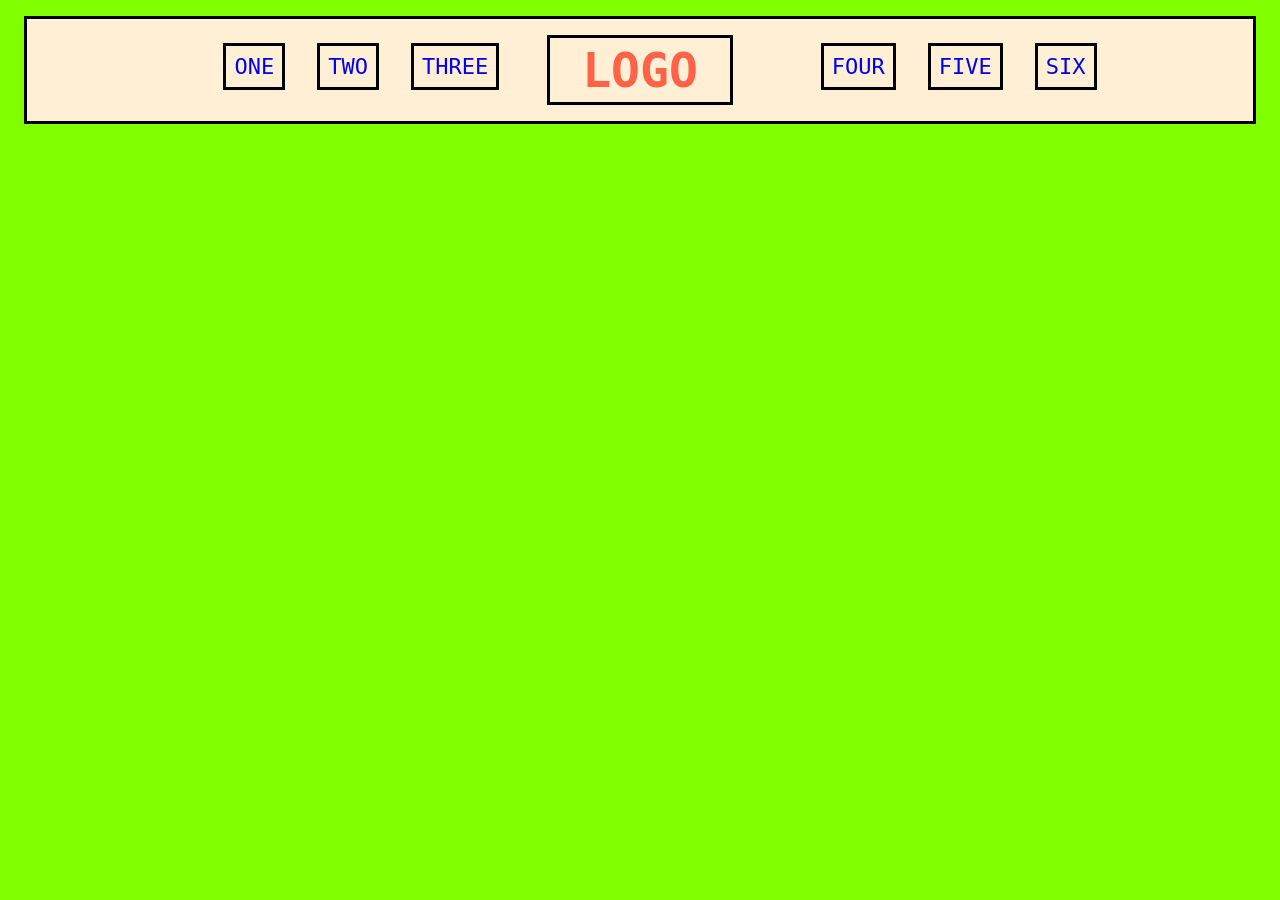
<file: flex/02-flex-header/index.html>
<!DOCTYPE html>
<html lang="en">
  <head>
    <meta charset="UTF-8">
    <meta http-equiv="X-UA-Compatible" content="IE=edge">
    <meta name="viewport" content="width=device-width, initial-scale=1.0">
    <title>Flex Header</title>
    <link rel="stylesheet" href="style.css">
  </head>
  <body>
    <div class="header">
      <div class="left-links">
        <ul>
          <li class="one"><a href="#">ONE</a></li>
          <li class="two"><a href="#">TWO</a></li>
          <li class="three"><a href="#">THREE</a></li>
        </ul>
      </div>
      <div class="logo">LOGO</div>
      <div class="right-links">
        <ul>
          <li><a href="#">FOUR</a></li>
          <li><a href="#">FIVE</a></li>
          <li><a href="#">SIX</a></li>
        </ul>
      </div>
    </div>
  </body>
</html>
</file>
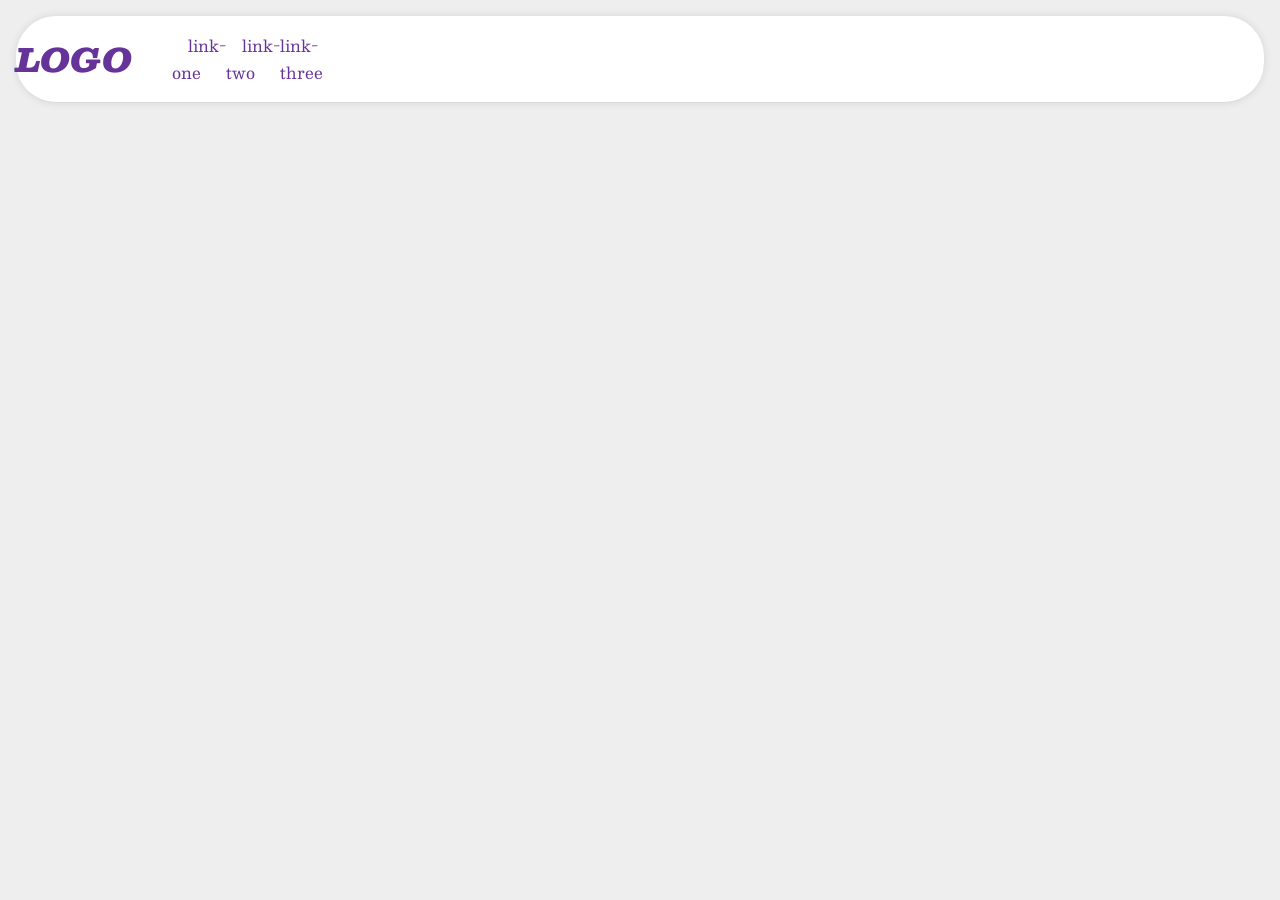
<file: flex/03-flex-header-2/index.html>
<!DOCTYPE html>
<html lang="en">
  <head>
    <meta charset="UTF-8">
    <meta http-equiv="X-UA-Compatible" content="IE=edge">
    <meta name="viewport" content="width=device-width, initial-scale=1.0">
    <title>Flex Header 2</title>
    <link rel="stylesheet" href="style.css">
  </head>
  
  <body>
    
    <div class="header">
      <div class="logo">
        LOGO
      </div>
      
      <ul class="links">
        <li><a href="https://google.com" target="_blank" class="link1">link-one</a></li>
        <li><a href="https://google.com" target="_blank" class="link2">link-two</a></li>
        <li><a href="https://google.com" target="_blank" class-="link3">link-three</a></li>
      
      </ul>
      <button class="notifications">
        1 new notification
      </button>
      
      <div class="profile-image"></div>

    </div>
  
  </body>
</html>
</file>
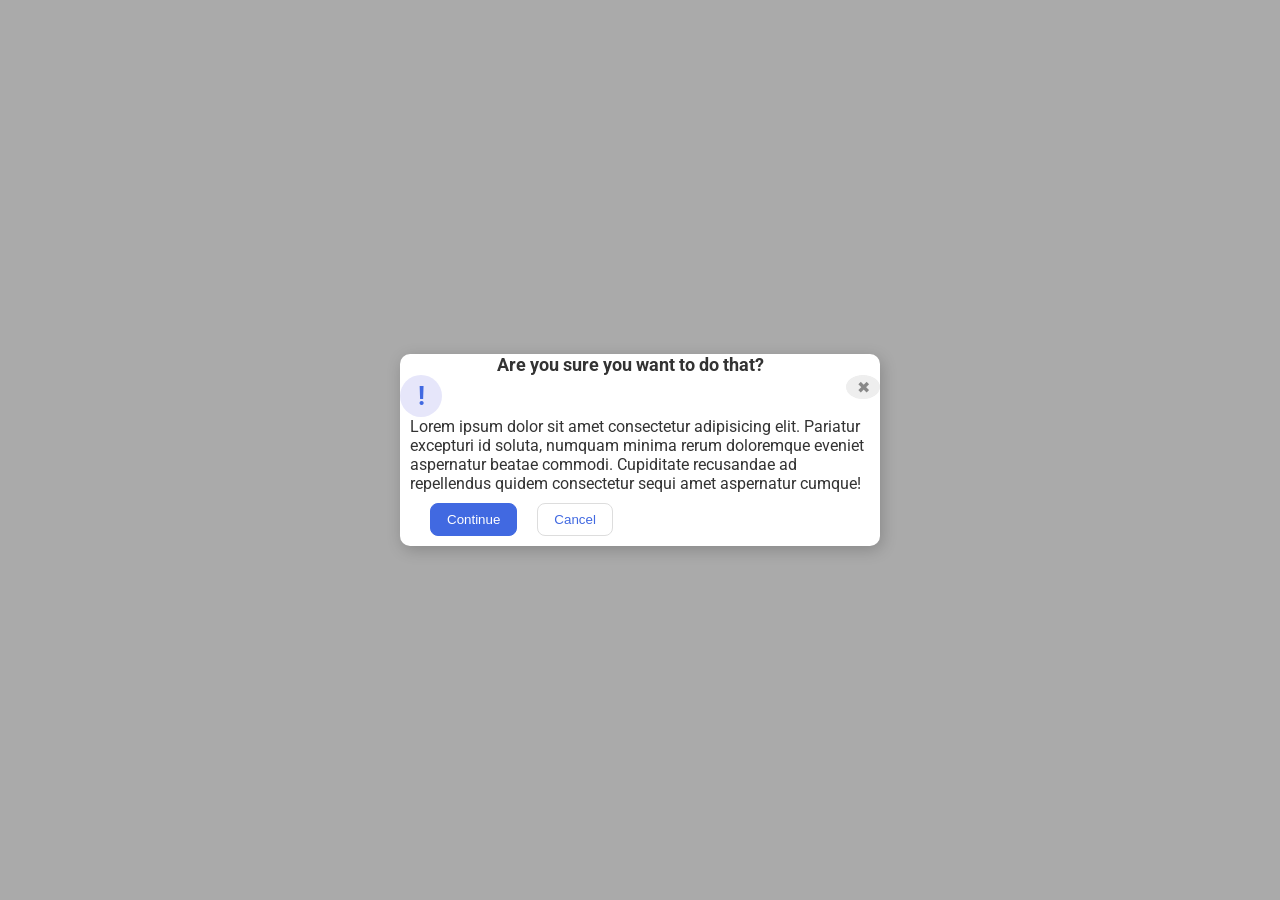
<file: flex/05-flex-modal/index.html>
<!DOCTYPE html>
<html lang="en">
  <head>
    <meta charset="UTF-8">
    <meta http-equiv="X-UA-Compatible" content="IE=edge">
    <meta name="viewport" content="width=device-width, initial-scale=1.0">
    <link rel="stylesheet" href="style.css">
    <title>Modal</title>
  </head>
  <body>

    <div class="modal">

      <div class="header">Are you sure you want to do that?</div>   <div class="sluit"><button class="close-button">✖</button> </div> <div class="icon">!</div>  
     <!-- Close button -->
     

      
      
      

      

      <!-- Text  -->
      <div class="text">Lorem ipsum dolor sit amet consectetur adipisicing elit. Pariatur excepturi id soluta, numquam minima rerum doloremque eveniet aspernatur beatae commodi. Cupiditate recusandae ad repellendus quidem consectetur sequi amet aspernatur cumque!</div>
      
      <!-- buttons -->
    <div class="buttons">
      <button class="continue">Continue</button>
      <button class="cancel">Cancel</button>
    </div>
    </div>
  
  </body>
</html>
</file>
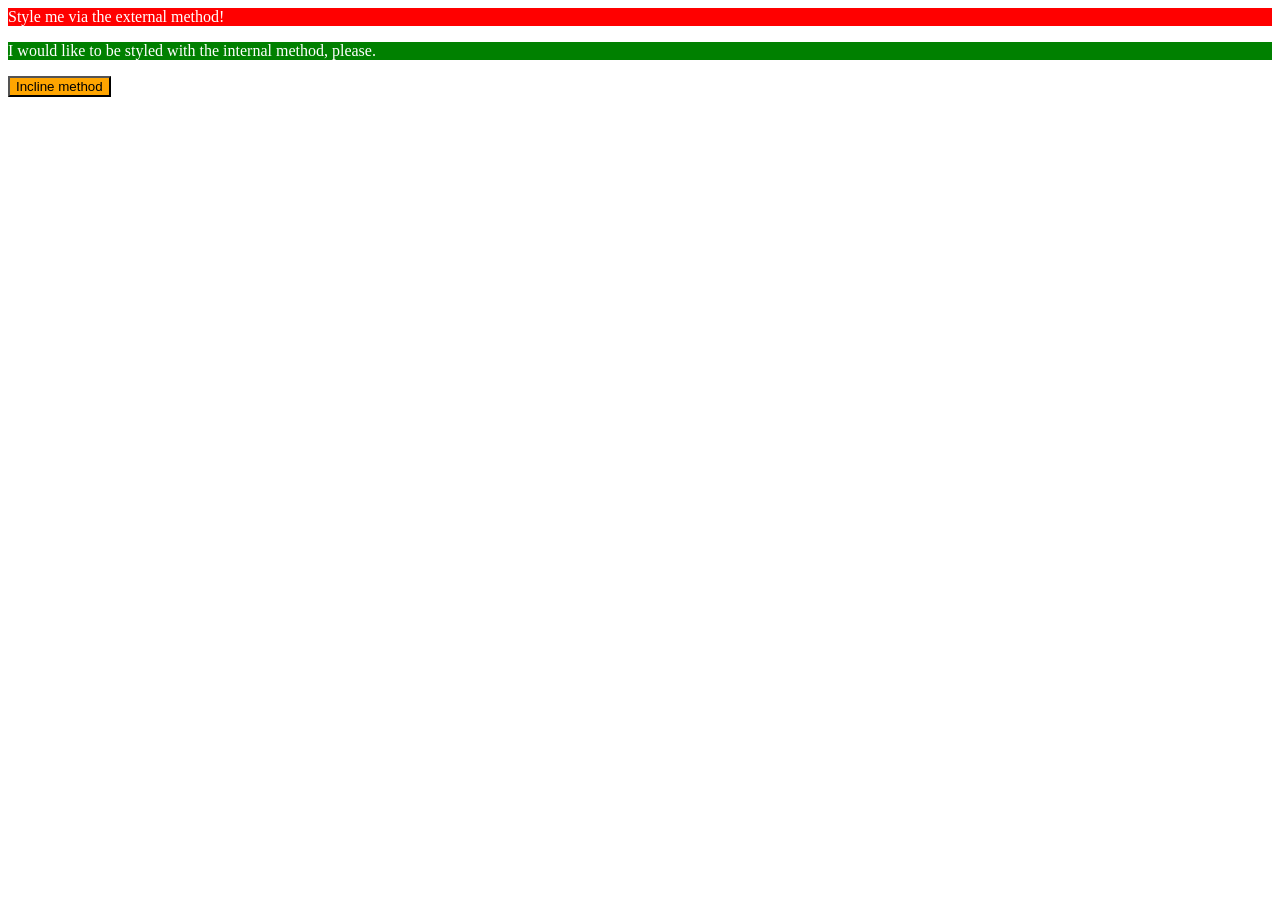
<file: foundations/01-css-methods/index.html>
<!DOCTYPE html>
<html lang="en">
  <head>
    <meta charset="UTF-8">
    <meta http-equiv="X-UA-Compatible" content="IE=edge">
    <meta name="viewport" content="width=device-width, initial-scale=1.0">
    <title>Methods for Adding CSS!</title>
    <!-- Linking HTML file with the CSS file -->
    <link rel="stylesheet" href="styles.css">
  </head>
  <body>
    <div>Style me via the external method!</div>
    <p>I would like to be styled with the internal method, please.</p>
    <button style="color:black; background-color: orange;">Incline method</button> 

    <!-- External css on the <p> -->
    <style>
        p {
          color:white;
          background-color: green;
        }
    </style>
  </body>
</html>
</file>
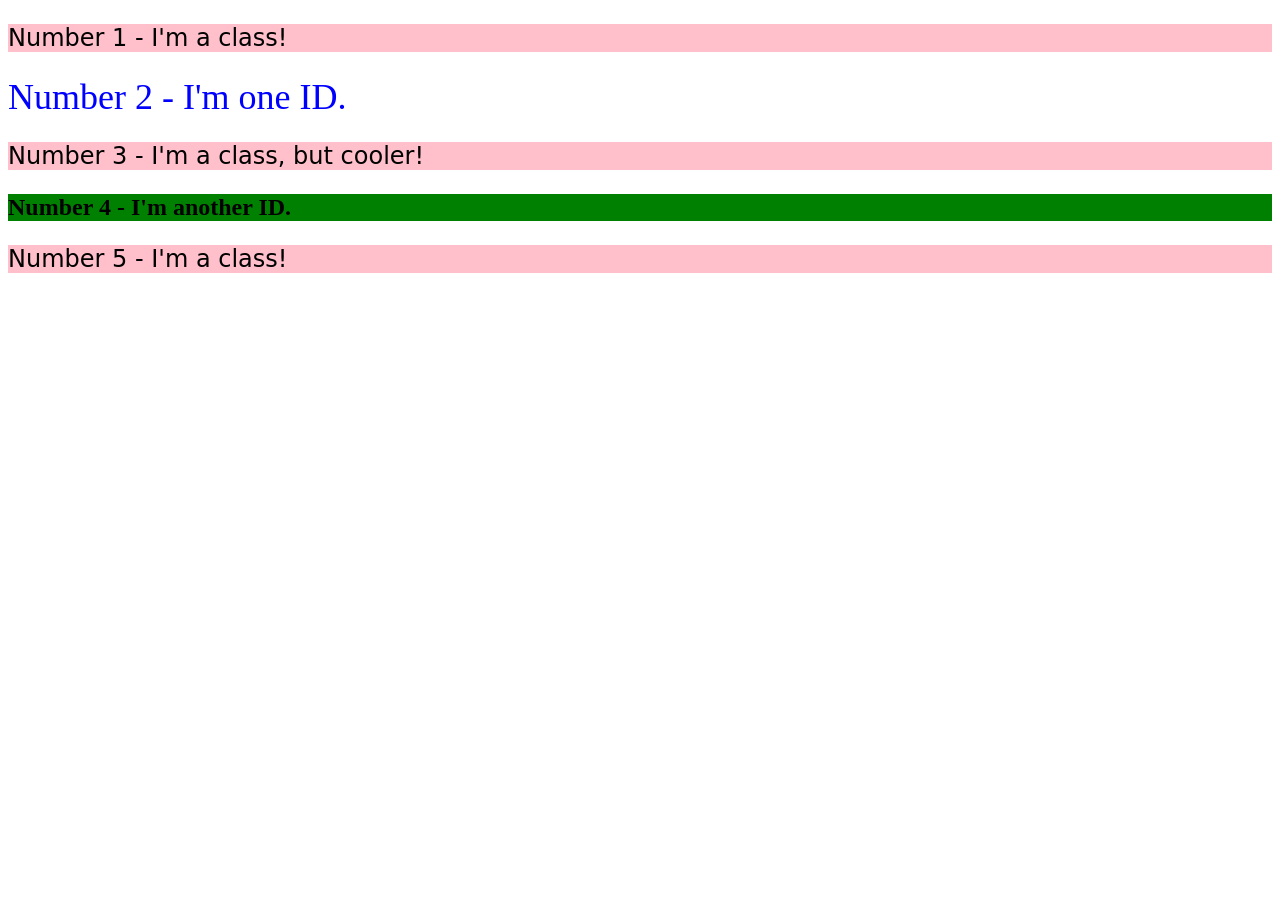
<file: foundations/02-class-id-selectors/index.html>
<!DOCTYPE html>
<html lang="en">
  <head>
    <meta charset="UTF-8">
    <meta http-equiv="X-UA-Compatible" content="IE=edge">
    <meta name="viewport" content="width=device-width, initial-scale=1.0">
    <title>Class and ID Selectors</title>
    <link rel="stylesheet" href="style.css">
  </head>
  <body>
    <p class ="uneven">Number 1 - I'm a class!</p>
    <div id="first">Number 2 - I'm one ID.</div>
    <p class ="uneven">Number 3 - I'm a class, but cooler!</p>
    <div class id="second">Number 4 - I'm another ID.</div>
    <p class ="uneven">Number 5 - I'm a class!</p>
  </body>
</html>
</file>
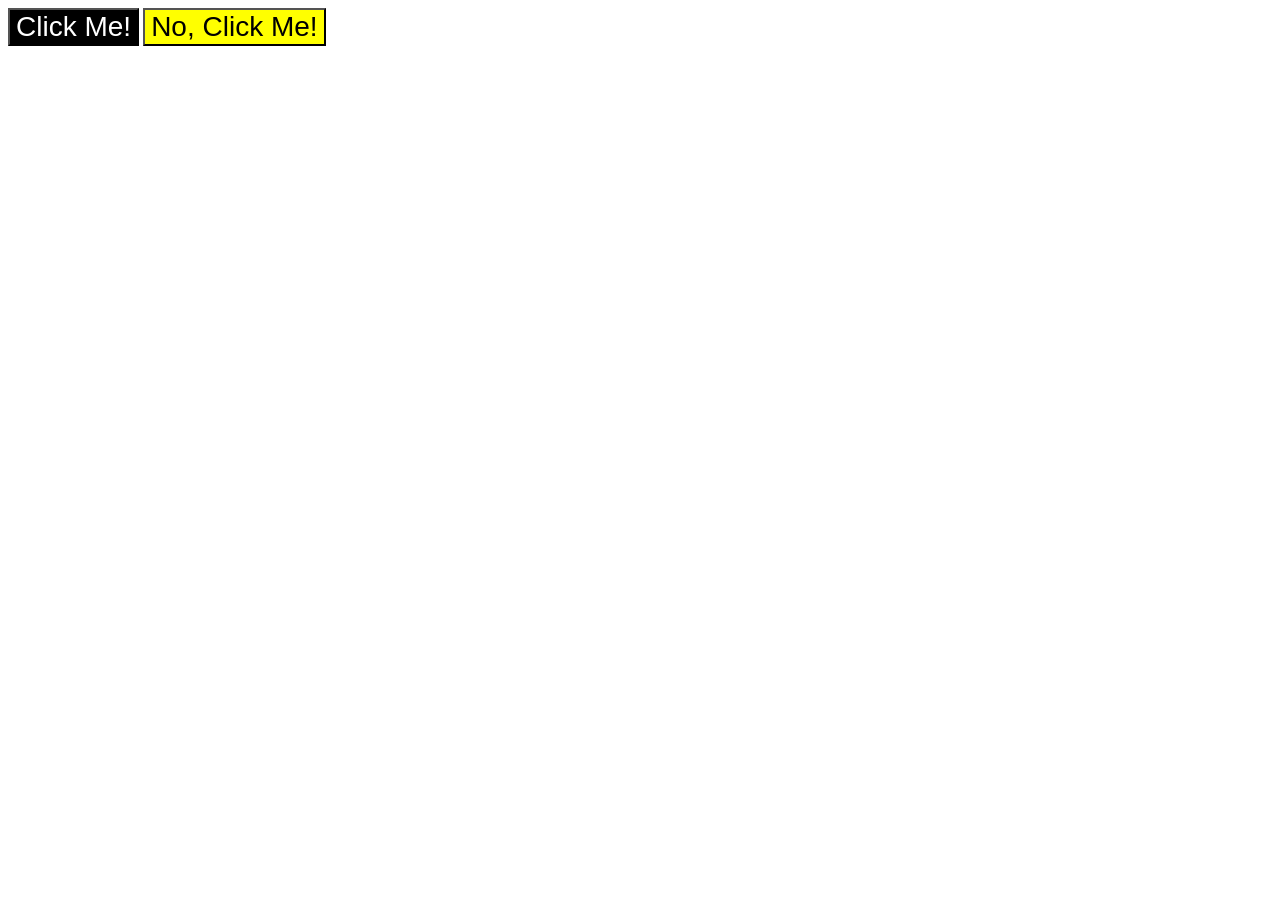
<file: foundations/03-grouping-selectors/index.html>
<!DOCTYPE html>
<html lang="en">
  <head>
    <meta charset="UTF-8">
    <meta http-equiv="X-UA-Compatible" content="IE=edge">
    <meta name="viewport" content="width=device-width, initial-scale=1.0">
    <title>Grouping Selectors</title>
    <link rel="stylesheet" href="style.css">
  </head>
  <body>
    <button class="click">Click Me!</button>
    <button class ="no-click">No, Click Me!</button>
  </body>
</html>
</file>
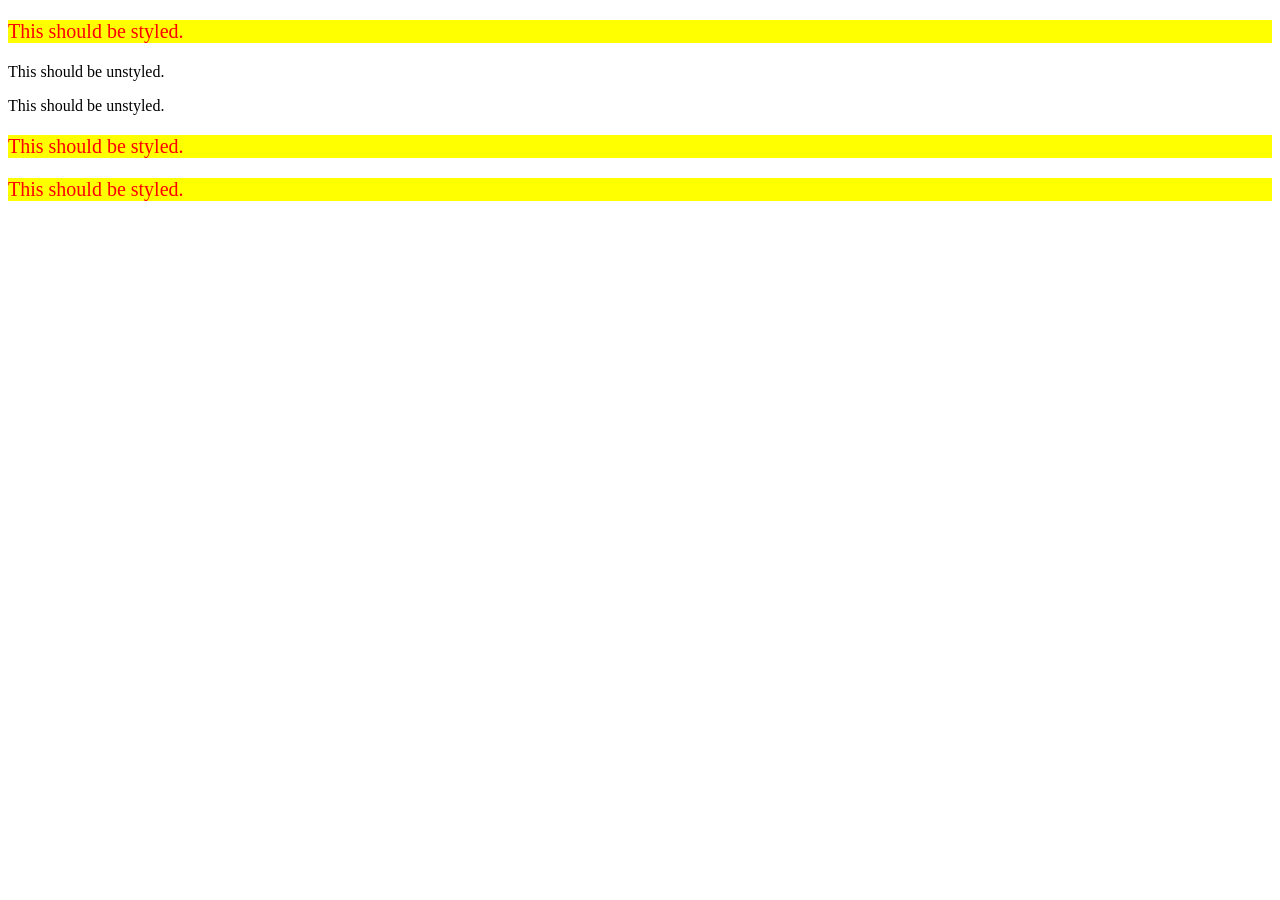
<file: foundations/05-descendant-combinator/index.html>
<!DOCTYPE html>
<html lang="en">
  <head>
    <meta charset="UTF-8">
    <meta http-equiv="X-UA-Compatible" content="IE=edge">
    <meta name="viewport" content="width=device-width, initial-scale=1.0">
    <title>Descendant Combinator</title>
    <link rel="stylesheet" href="style.css">
  </head>
  <body>

    <div class="container">
      <p class="styled">This should be styled.</p>
    </div>
    <p class="styled">This should be unstyled.</p>
    <p class="styled">This should be unstyled.</p>
    <div class="container">
      <p class="styled">This should be styled.</p>
      <p class="styled">This should be styled.</p>
    </div>
    
  </body>
</html>
</file>
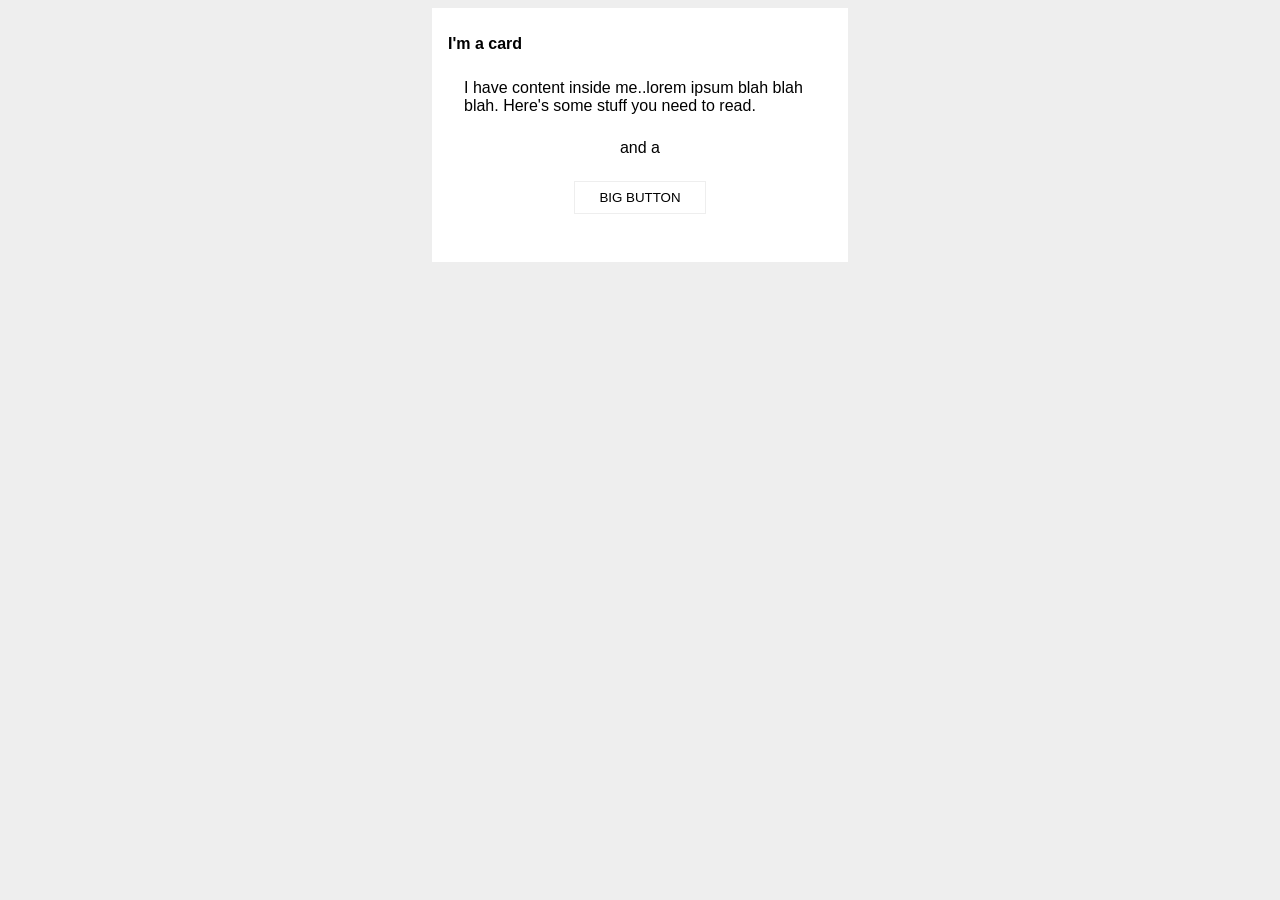
<file: margin-and-padding/02-margin-and-padding-2/index.html>
<!DOCTYPE html>
<html lang="en">
  <head>
    <meta charset="UTF-8">
    <meta http-equiv="X-UA-Compatible" content="IE=edge">
    <meta name="viewport" content="width=device-width, initial-scale=1.0">
    <title>Margin and Padding exercise 2</title>
    <link rel="stylesheet" href="style.css">
  </head>
  <body>
    <div class="card">
      <h1 class="title">I'm a card</h1>
      <div class="content">I have content inside me..lorem ipsum blah blah blah. Here's some stuff you need to read.</div>
      <div class="button-container">and a <p><button>BIG BUTTON</button></p></div>
    </div>
  </body>
</html>
</file>
<file: flex/02-flex-header/style.css>
body {
  background-color: chartreuse;
}

.header  {
  font-family: monospace;
  background: papayawhip;
  margin: 16px;
  display: flex;
  justify-content: center;
  flex-direction: row;
  flex: 1;
  border-color: black;
  border-style: solid;
}


.logo {
  font-size: 48px;
  font-weight: 900;
  color: tomato;
  padding: 4px 32px;
  display: flex;
  align-items: center;
  justify-content: center;
  margin: 16px;
  border-color: black;
  border-style: solid;
}

ul {
  /* this removes the dots on the list items*/
  list-style-type: none;
  margin: 16px;
  display: flex;
  justify-content: center;
  align-items: center;
  margin-top: 35px;
  flex-direction: row;
  
}

a {
  font-size: 22px;
  margin: 16px;
  padding: 8px;
  /* this removes the line under the links */
  text-decoration: none;
  border-style: solid;
  border-color: black;
  
}
</file>
<file: flex/03-flex-header-2/style.css>
/* this is some magical font-importing.  
you'll learn about it later. */
@import url('https://fonts.googleapis.com/css2?family=Besley:ital,wght@0,400;1,900&display=swap');

body {
  margin: 0;
  background: #eee;
  font-family: Besley, serif;
}

.header {
  background: white;
  border-bottom: 1px solid #ddd;
  box-shadow: 0 0 8px rgba(0,0,0,.1);
  display: flex;
  align-items: center;
  justify-content: left;
  margin: 16px;
  border-radius: 40px;
  flex: 1;
}

.profile-image {
  background: rebeccapurple;
  box-shadow: inset 2px 2px 4px rgba(0,0,0,.5);
  border-radius: 50%;
  width: 48px;
  height: 48px;
  display: flex;
}

.logo {
  color: rebeccapurple;
  font-size: 32px;
  font-weight: 900;
  font-style: italic;
  display: flex;
  flex: 1;
}

button {
  border: none;
  border-radius: 8px;
  background: rebeccapurple;
  color: white;
  padding: 8px ;
  margin: 16px;
  display: flex;
  
}

a {
  /* this removes the line under our links */
  text-decoration: none;
  color: rebeccapurple;
  
}

ul {
  list-style-type: none;
  display: flex;

}

.link1 {
  margin: 16px;
}

.link2 {
  margin: 16px;
}

.link3 {
  margin: 16px;
}

.notifications {
  margin-left: 1260px;
  display: flex;
  
}
</file>
<file: flex/05-flex-modal/style.css>
@import url('https://fonts.googleapis.com/css2?family=Roboto:wght@400;700&display=swap');

html, body {
  height: 100%;
}

body {
  font-family: Roboto, sans-serif;
  margin: 0;
  background: #aaa;
  color: #333;
  /* I'll give you this one for free lol */
  display: flex;
  align-items: center;
  justify-content: center;
}

.modal {
  background: white;
  width: 480px;
  border-radius: 10px;
  box-shadow: 2px 4px 16px rgba(0,0,0,.2);
}

.icon {
  color: royalblue;
  font-size: 26px;
  font-weight: 700;
  background: lavender;
  width: 42px;
  height: 42px;
  border-radius: 50%;
  display: flex;
  align-items: center;
  justify-content: center;
  
}

.close-button {
  background: #eee;
  border-radius: 50%;
  color: #888;
  font-weight: 400;
  font-size: 16px;
  height: 24px;
  width: 24px;
  display: flex;
  align-items: center;
  justify-content: center;
  border: 1px solid #eee;
  float: right;
  
}

button {
  cursor: pointer;
  padding: 8px 16px;
  border-radius: 8px;
}

button.continue {
  background: royalblue;
  border: 1px solid royalblue;
  color: white;
  margin: 10px;
}

button.cancel {
  background: white;
  border: 1px solid #ddd;
  color: royalblue;
  margin: 10px;
}

.header {
  font-weight: bold;
  font-size: 18px;
  justify-content: center;
  text-align: justify;
  display: flex;
  padding-left: 80px;
  width: 300px;
}

.buttons {
  display: flex;
  margin-left: 20px;
}

.text {
  margin-left: 10px;
}

.sluit {
  margin-top: 0px;
}
</file>
<file: foundations/01-css-methods/styles.css>
/* External CSS of the div */
div {
    color: white;
    background-color: red;

}

/* Internal method CSS is added in the index.html file*/
</file>
<file: foundations/02-class-id-selectors/style.css>
/* Changing p elements using classes */

.uneven {
    color: black;
    background-color: pink;
    font-family: Verdana, "DejaVu Sans", sans-serif;
    font-size: 24px;
}

#first {
    color:  blue;
    font-size: 36px;

}

#second {
    background-color: green;
    font-size: 24px;
    font-weight: 900;
}
</file>
<file: foundations/03-grouping-selectors/style.css>
.click,
.no-click {
    font-size: 28px;
    font-family: Helvetica, "Times-New-Roman", sans-serif;
}

.click {
    color:white;
    background-color: black;
}

.no-click {
    background-color: yellow;
}
</file>
<file: foundations/05-descendant-combinator/style.css>
.container .styled {
    color: red;
    background-color: yellow;
    font-size: 20px;
}
</file>
<file: margin-and-padding/02-margin-and-padding-2/style.css>
body {
  background: #eee;
  font-family: sans-serif;
  margin 8px;
}

.card {
  width: 400px;
  background: #fff;
  margin: 8px auto;
  padding: 8px;
}

.title {
  background: white
  margin: 8px;
  font-size: 16px;
  padding: 8px;
}

.content {
  background: white;
  margin: 8px;
  padding-left: 16px;
  padding-left: 16px;
  padding-top: 8px;
  padding-bottom: 8px;
}

.button-container {
  background: white;
  margin: 8px;
  padding: 8px;
  text-align: center;
}

button {
  background: white;
  border: 1px solid #eee;
  padding-left: 24px;
  padding-right: 24px;
  padding-top: 8px;
  padding-bottom: 8px;
  margin: 8px;
}
</file>
